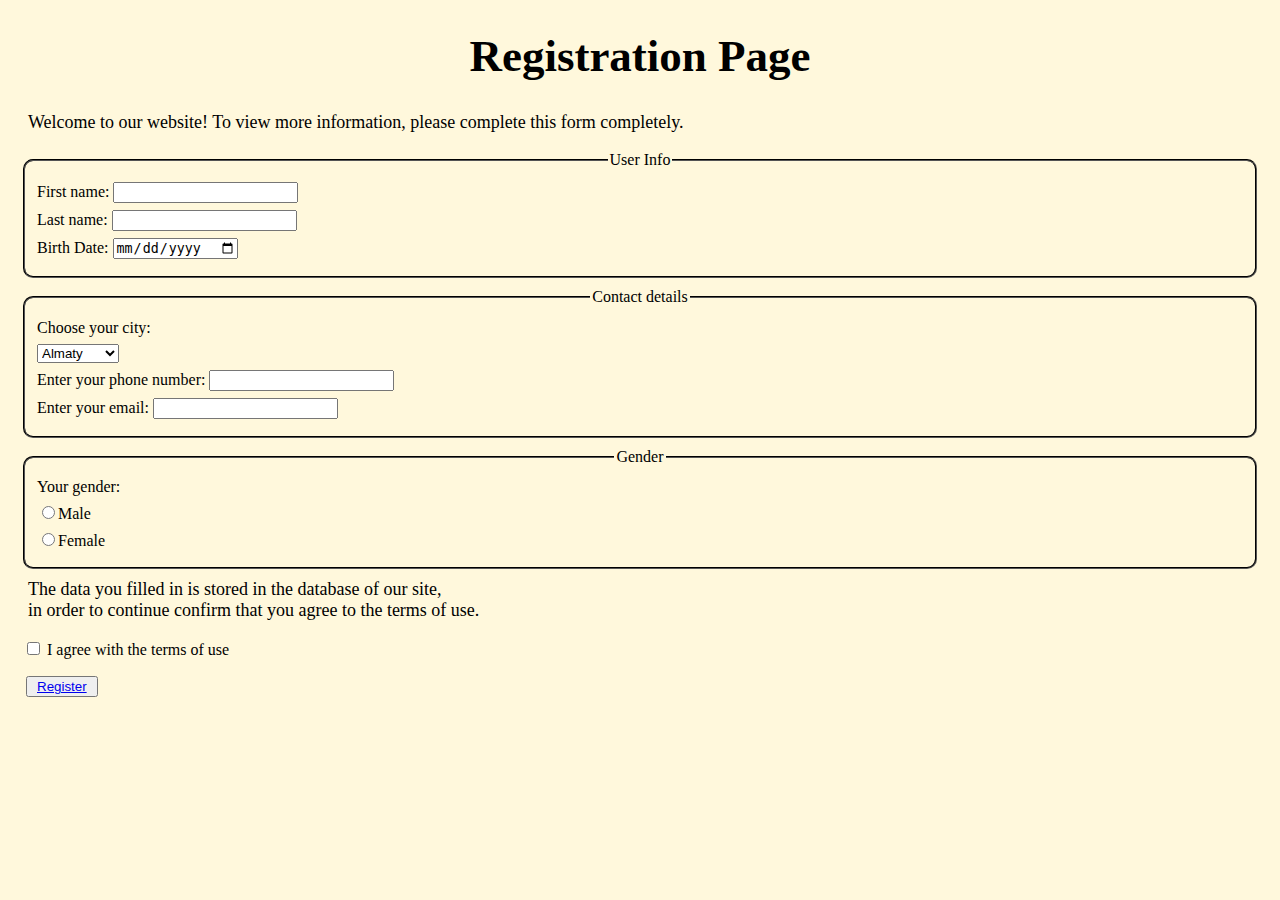
<file: HW3/index.html>
<!DOCTYPE html>
    <html lang="en">
    <head>
        <meta charset="UTF-8">
        <meta http-equiv="X-UA-Compatible" content="IE=edge">
        <meta name="viewport" content="width=device-width, initial-scale=1.0">
        <title>Registration Page</title>
        <style>
            h1 {
                text-align: center;
                font-size: 45px;
                font-family: 'Times New Roman', Times, serif;
            }
            body {
               background-color: cornsilk;
            }
            p {
                font-size: 18px;
                text-align: left;
                margin-top: 10px;
                margin-left: 20px;

            }
            fieldset {
                font-size: 16px;
                margin-left: 15px;
                margin-right: 15px;
                margin-bottom: 10px;
                text-align: center;
                background-color: cornsilk;
                border-radius: 10px;
                border-color: black;
            }
            label, select {
                text-align: left;
                margin-top: 7px;
                margin-bottom: 7px;
                display:block;
            }

            button {
                margin-left: 18px;
                margin-top: 10px;
                padding-left: 9px;
                padding-right: 9px;
            }
            .agree {
                margin-left: 15px;
            }
            .login:hover{
                color: crimson;
            }
        </style>
    </head>
    <body>
        <h1>
            Registration Page
        </h1>
        <p>
            Welcome to our website! To view more information, please complete this form completely. 
        </p>
        <form>
            <fieldset>
                <legend>User Info</legend>
                <label for="firstname">First name: <input type="text" id="firstname" name="firstname"></label>
                <label for="lastname">Last name: <input type="text" id="lastname" name="lastname"></label>
                <label for="birthday">Birth Date: <input type="date" id="birthday" name="birthday"></label>
            </fieldset>
            <fieldset>    
                <legend>Contact details</legend>
                <label for="city">Choose your city: </label>
                <select name="city", id="city">
                    <option value="Almaty">Almaty</option>
                    <option value="Astana">Astana</option>
                    <option value="Shymkent">Shymkent</option>
                    <option value="Pavlodar">Pavlodar</option>
                    <option value="Aktau">Aktau</option>
                    <option value="Qostanay">Qostanay</option>
                </select>
                <label for="phone">Enter your phone number: <input type="tel" id="phone" name="phone"></label>
                <label for="email">Enter your email: <input type="email" id="email" name="email"></label>
            </fieldset>
            <fieldset>
                <legend>Gender</legend>
                <label for="gender">Your gender:</label>
                <label for="male"><input type="radio" id="male" name="gender">Male</label>
                <label for="female"><input type="radio" id="female" name="gender">Female</label>
            </fieldset>
            <p>   The data you filled in is stored in the database of our site, 
            <br>  in order to continue confirm that you agree to the terms of use.</p>
            <label class="agree" for="agree"><input type="checkbox" id="agree" name="agree"> I agree with the terms of use</label>
            <button type="submit"><a href="login.html" class="login">Register</a></button>
        </form>
    </body>
    </html>
</file>
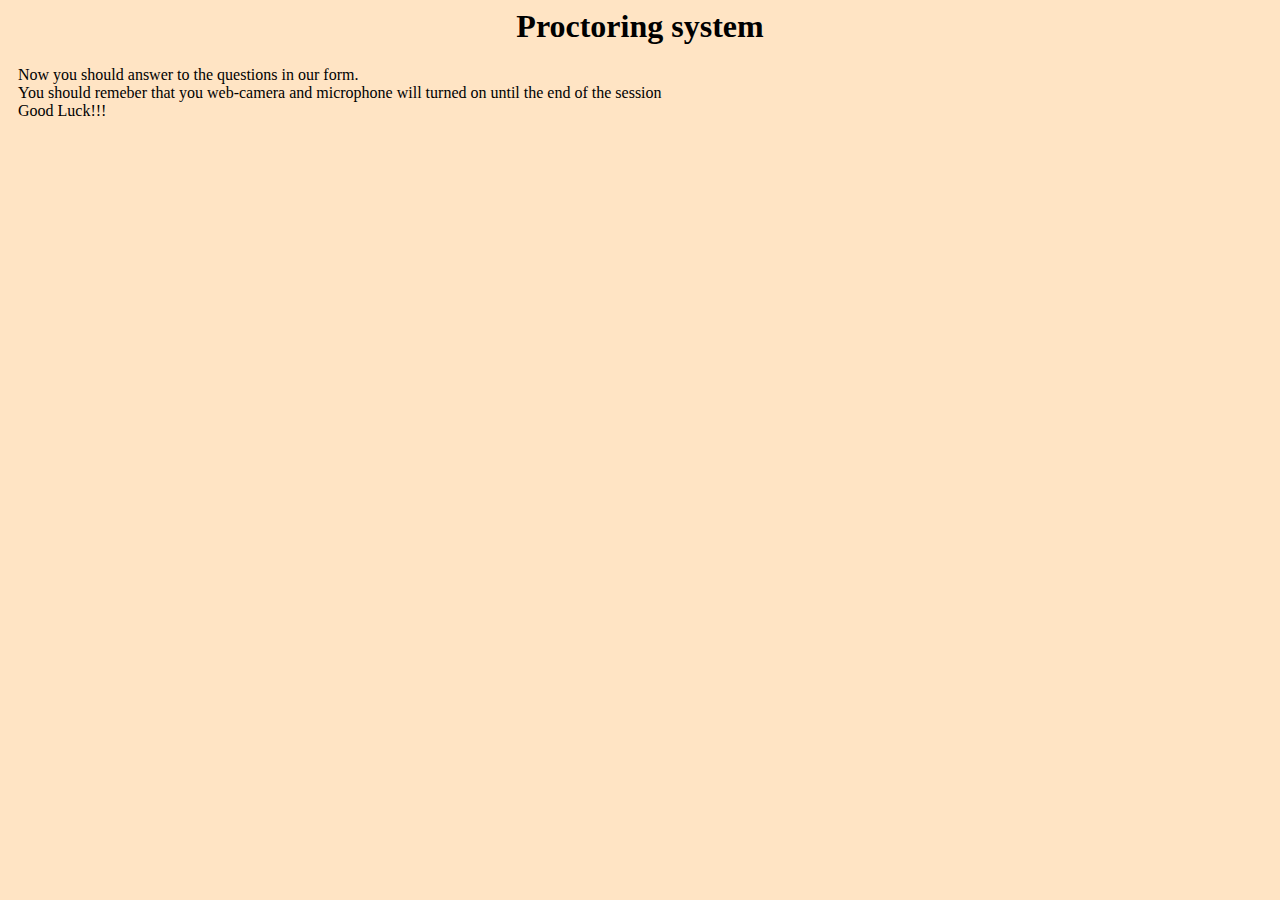
<file: HW6/index.html>
<!DOCTYPE html>
<html lang="en">
<head>
    <meta charset="UTF-8">
    <meta http-equiv="X-UA-Compatible" content="IE=edge">
    <meta name="viewport" content="width=device-width, initial-scale=1.0">
    <title>FaceDetector and FileUpload</title>
    <link rel="stylesheet" href="index.css">
</head>
<body>
    <h1>Proctoring system</h1>
    <p>Now you should answer to the questions in our form.<br>
    You should remeber that you web-camera and microphone will turned on until the end of the session<br>
    Good Luck!!! </p>
    <div>
        <video class="webcamera"></video>
        <canvas class="user-video"></canvas>
        <canvas class="blur-effect"></canvas>
    </div>
    
    <script src="blur_effect.js"></script>
</body>
</html>
</file>
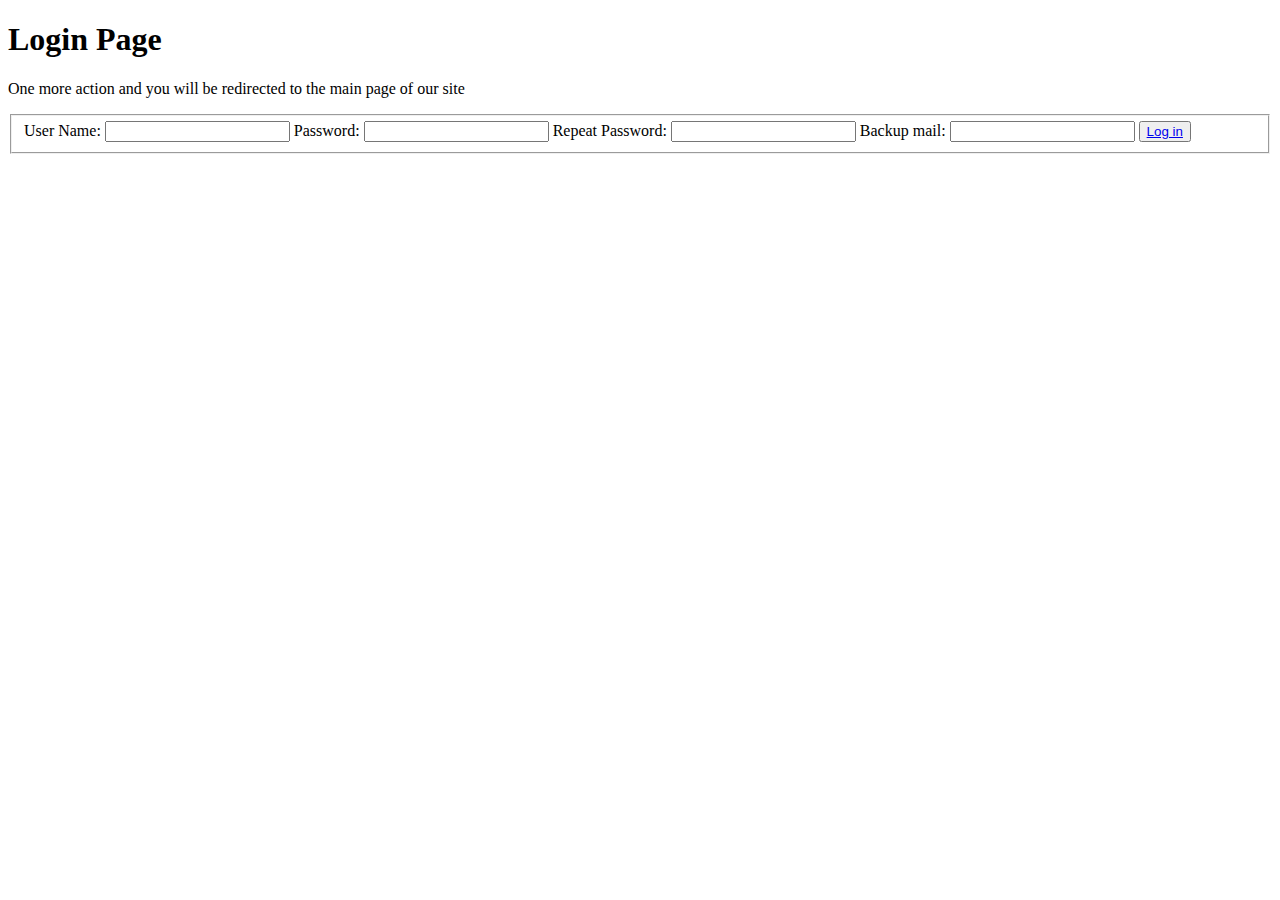
<file: HW2/login.html>
<!DOCTYPE html>
<html lang="en">
<head>
    <meta charset="UTF-8">
    <meta http-equiv="X-UA-Compatible" content="IE=edge">
    <meta name="viewport" content="width=device-width, initial-scale=1.0">
    <title>Login</title>
</head>
<body>
    <h1>Login Page</h1>
    <p> One more action and you will be redirected to the main page of our site </p>
    <form>
        <fieldset>
            <label for="username">User Name: <input type="text" id="username" name="username"></label>
            <label for="password">Password: <input type="password" id="password" name="password"></label>
            <label for="repeat">Repeat Password: <input type="password" id="repeat" name="repeat"></label>
            <label for="backup">Backup mail: <input type="email" id="backup" name="backup"></label>
            <button type="submit"><a href="mainpage.html">Log in</a></button>
        </fieldset>
    </form>
</body>
</html>
</file>
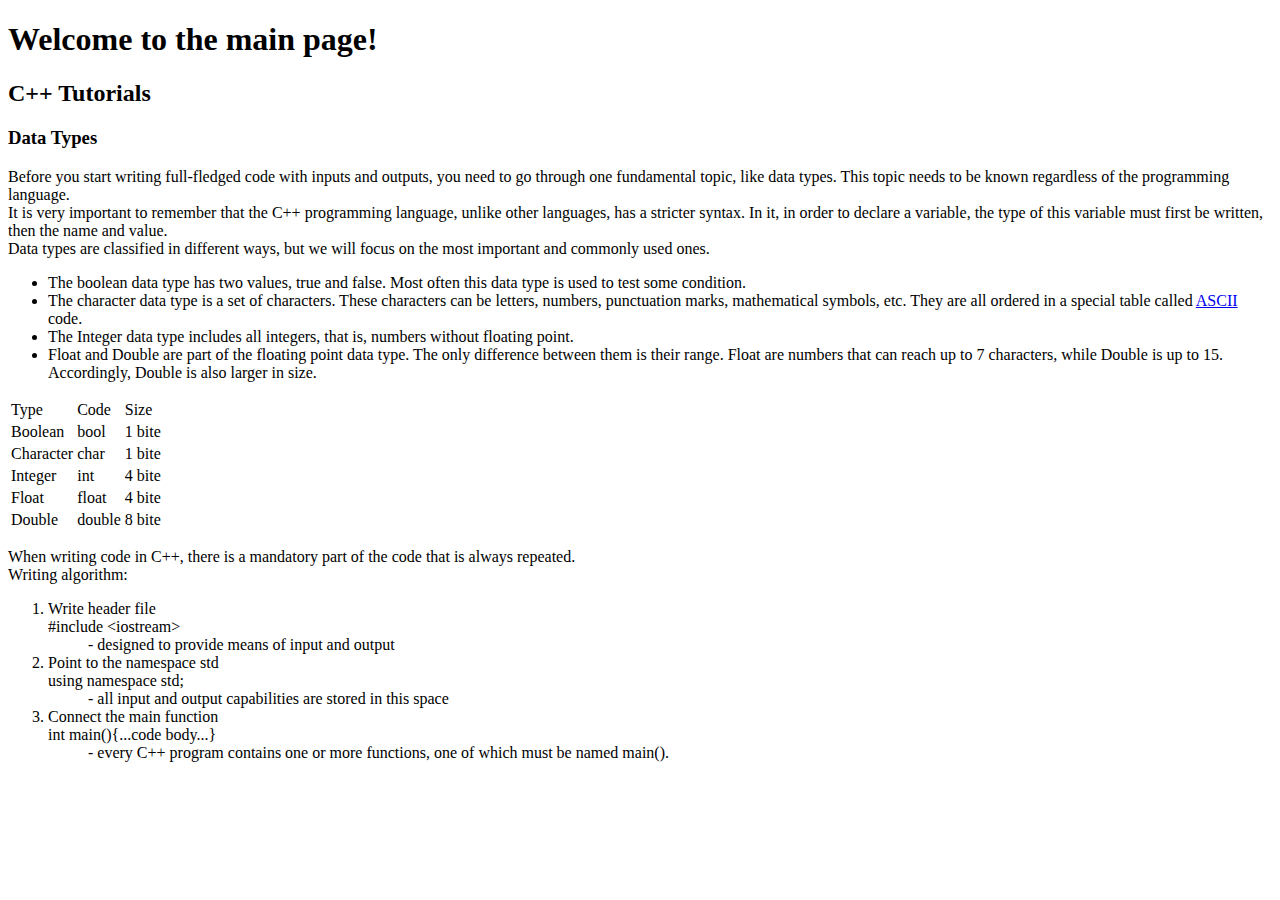
<file: HW2/mainpage.html>
<!DOCTYPE html>
<html lang="en">
<head>
    <meta charset="UTF-8">
    <meta http-equiv="X-UA-Compatible" content="IE=edge">
    <meta name="viewport" content="width=device-width, initial-scale=1.0">
    <title>Document</title>
</head>
<body>
    <h1>Welcome to the main page! </h1>
    <h2>C++ Tutorials</h2>
    <h3>Data Types</h3>
    <p>Before you start writing full-fledged code with inputs and outputs, you need to go through one fundamental topic, like data types. 
        This topic needs to be known regardless of the programming language.
        <br> It is very important to remember that the C++ programming language, unlike other languages, has a stricter syntax. 
        In it, in order to declare a variable, the type of this variable must first be written, then the name and value.
        <br> Data types are classified in different ways, but we will focus on the most important and commonly used ones.</p>
    <p>
        <ul>
            <li>The boolean data type has two values, true and false. Most often this data type is used to test some condition.</li>
            <li>The character data type is a set of characters. These characters can be letters, numbers, punctuation marks, mathematical symbols, etc.
            They are all ordered in a special table called <a href="https://en.cppreference.com/w/cpp/language/ascii" target="_blank">ASCII</a> code.</li>
            <li>The Integer data type includes all integers, that is, numbers without floating point.</li>
            <li>Float and Double are part of the floating point data type. The only difference between them is their range. Float are numbers that can reach up to 7 characters, while Double is up to 15. 
            Accordingly, Double is also larger in size.</li>
        </ul>
    </p>
    <table>
        <thead>
            <tr>
                <td>Type</td>
                <td>Code</td>
                <td>Size</td>
            </tr>
        </thead>

        <tbody>
            <tr>
                <td>Boolean</td>
                <td>bool</td>
                <td>1 bite</td>
            </tr>
            <tr>
                <td>Character</td>
                <td>char</td>
                <td>1 bite</td>
            </tr>
            <tr>
                <td>Integer</td>
                <td>int</td>
                <td>4 bite</td>
            </tr>
            <tr>
                <td>Float</td>
                <td>float</td>
                <td>4 bite</td>
            </tr>
            <tr>
                <td>Double</td>
                <td>double</td>
                <td>8 bite</td>
            </tr>
        </tbody>
    </table>
    <p>
        When writing code in C++, there is a mandatory part of the code that is always repeated. 
        <br>Writing algorithm:
        <ol>
            <dl>
                <li>Write header file</li>
                <dt>#include &ltiostream&gt </dt>
                <dd>- designed to provide means of input and output</dd>
            </dl>
            <dl>
                <li>Point to the namespace std</li>
                <dt>using namespace std;</dt>
                <dd>- all input and output capabilities are stored in this space</dd>
            </dl>
            <dl>
                <li>Сonnect the main function</li>
                <dt>int main(){...code body...}</dt>
                <dd>- every C++ program contains one or more functions, one of which must be named main().</dd>
            </dl>
        </ol>
    </p>
</body>
</html>
</file>
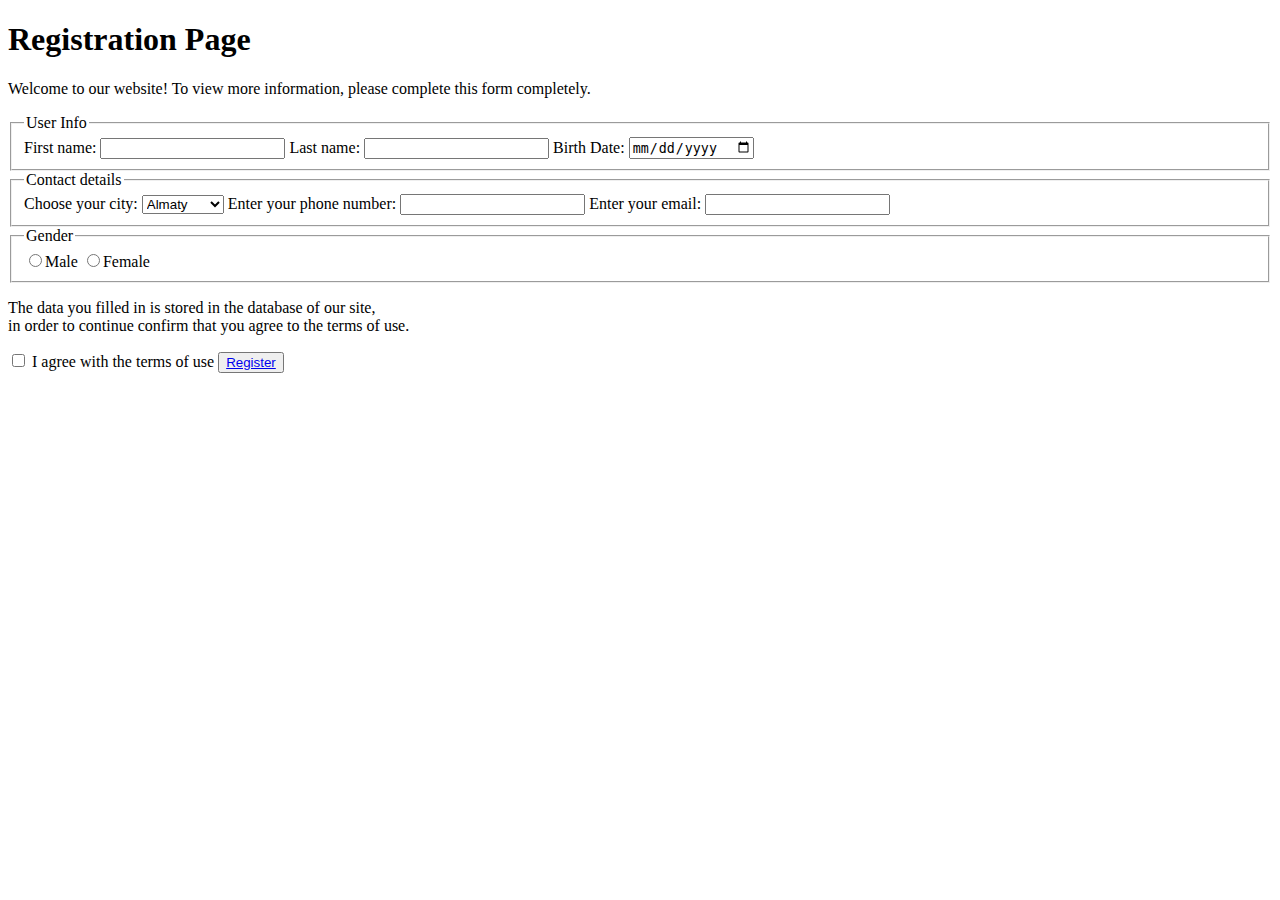
<file: HW2/registration.html>
<!DOCTYPE html>
    <html lang="en">
    <head>
        <meta charset="UTF-8">
        <meta http-equiv="X-UA-Compatible" content="IE=edge">
        <meta name="viewport" content="width=device-width, initial-scale=1.0">
        <title>Registration Page</title>
    </head>
    <body>
        <h1>
            Registration Page
        </h1>
        <p>
            Welcome to our website! To view more information, please complete this form completely. 
        </p>
        <form>
            <fieldset>
                <legend>User Info</legend>
                <label for="firstname">First name: <input type="text" id="firstname" name="firstname"></label>
                <label for="lastname">Last name: <input type="text" id="lastname" name="lastname"></label>
                <label for="birthday">Birth Date: <input type="date" id="birthday" name="birthday"></label>
            </fieldset>
            <fieldset>    
                <legend>Contact details</legend>
                <label for="city">Choose your city: </label>
                <select name="city", id="city">
                    <option value="Almaty">Almaty</option>
                    <option value="Astana">Astana</option>
                    <option value="Shymkent">Shymkent</option>
                    <option value="Pavlodar">Pavlodar</option>
                    <option value="Aktau">Aktau</option>
                    <option value="Qostanay">Qostanay</option>
                </select>
                <label for="phone">Enter your phone number: <input type="tel" id="phone" name="phone"></label>
                <label for="email">Enter your email: <input type="email" id="email" name="email"></label>
            </fieldset>
            <fieldset>
                <legend>Gender</legend>
                <label for="male"><input type="radio" id="male" name="gender">Male</label>
                <label for="female"><input type="radio" id="female" name="gender">Female</label>
            </fieldset>
            <p>   The data you filled in is stored in the database of our site, 
            <br>  in order to continue confirm that you agree to the terms of use.</p>
            <label for="agree"><input type="checkbox" id="agree" name="agree"> I agree with the terms of use</label>
            <button type="submit"><a href="login.html">Register</a></button>
        </form>
    </body>
    </html>
</file>
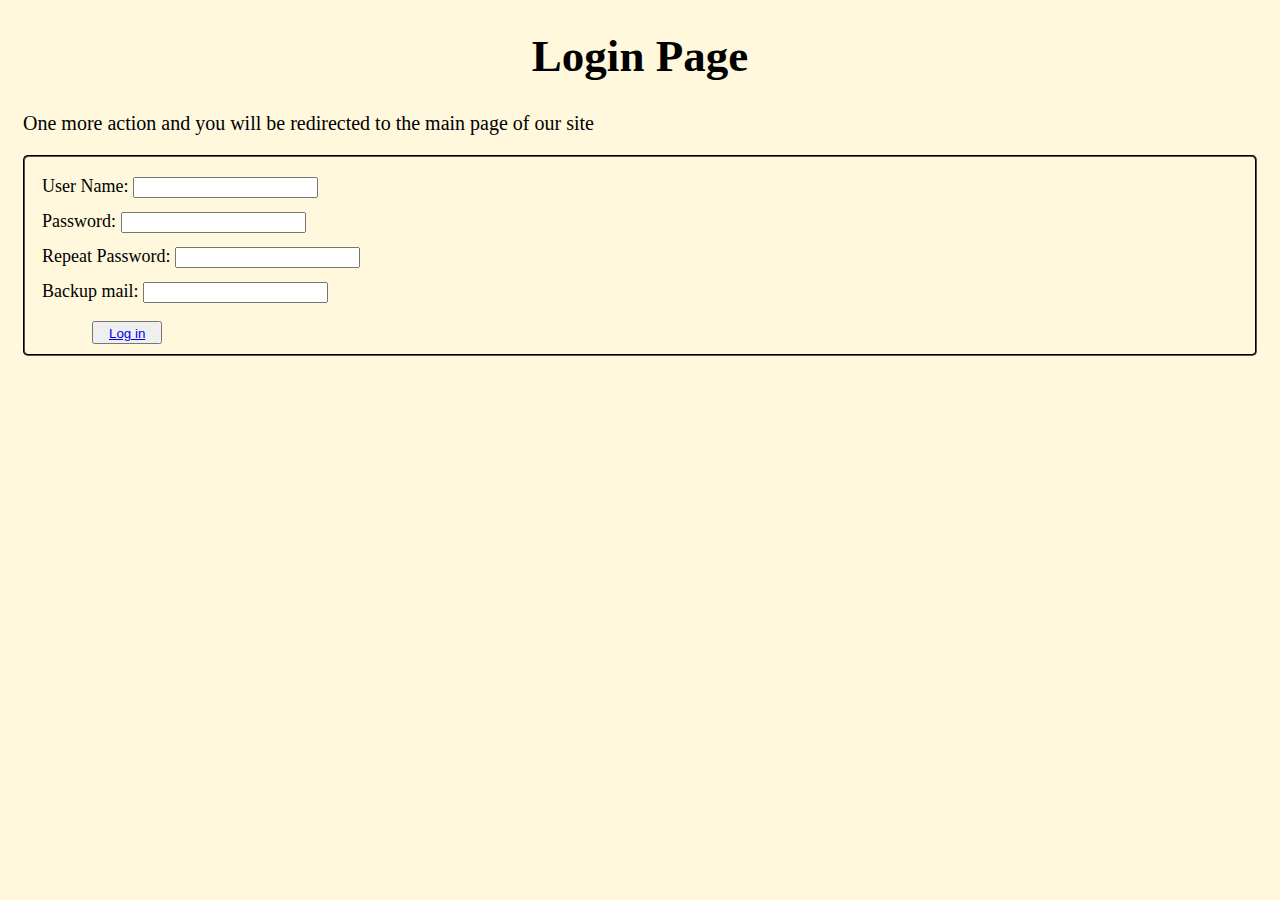
<file: HW3/login.html>
<!DOCTYPE html>
<html lang="en">
<head>
    <meta charset="UTF-8">
    <meta http-equiv="X-UA-Compatible" content="IE=edge">
    <meta name="viewport" content="width=device-width, initial-scale=1.0">
    <title>Login</title>
    <style>
        body{
            background-color: cornsilk;
        }
        fieldset {
                margin-left: 15px;
                margin-right: 15px;
                margin-bottom: 10px;
                border-radius: 5px;
                border-color: black;
            }
        label {
            font-size: 18px;
            display: block;
            margin-bottom: 8px;
            margin-top: 8px;
            padding-left: 5px;
            padding-top: 5px;
        }
        p {
            font-size: 20px;
            margin-left: 15px;
        }
        button{
            margin-top: 10px;
            margin-left: 55px;
            padding-left: 15px;
            padding-right: 15px;
            padding-top: 3px;
        }
        .main:hover{
            color: crimson;
        }
    </style>
</head>
<body>
    <h1 style="font-size: 45px;
            text-align: center;">
            Login Page</h1>
    <p> One more action and you will be redirected to the main page of our site </p>
    <form>
        <fieldset>
            <label for="username">User Name: <input type="text" id="username" name="username"></label>
            <label for="password">Password: <input type="password" id="password" name="password"></label>
            <label for="repeat">Repeat Password: <input type="password" id="repeat" name="repeat"></label>
            <label for="backup">Backup mail: <input type="email" id="backup" name="backup"></label>
            <button type="submit"><a href="menu.html" class="main">Log in</a></button>
        </fieldset>
    </form>
</body>
</html>
</file>
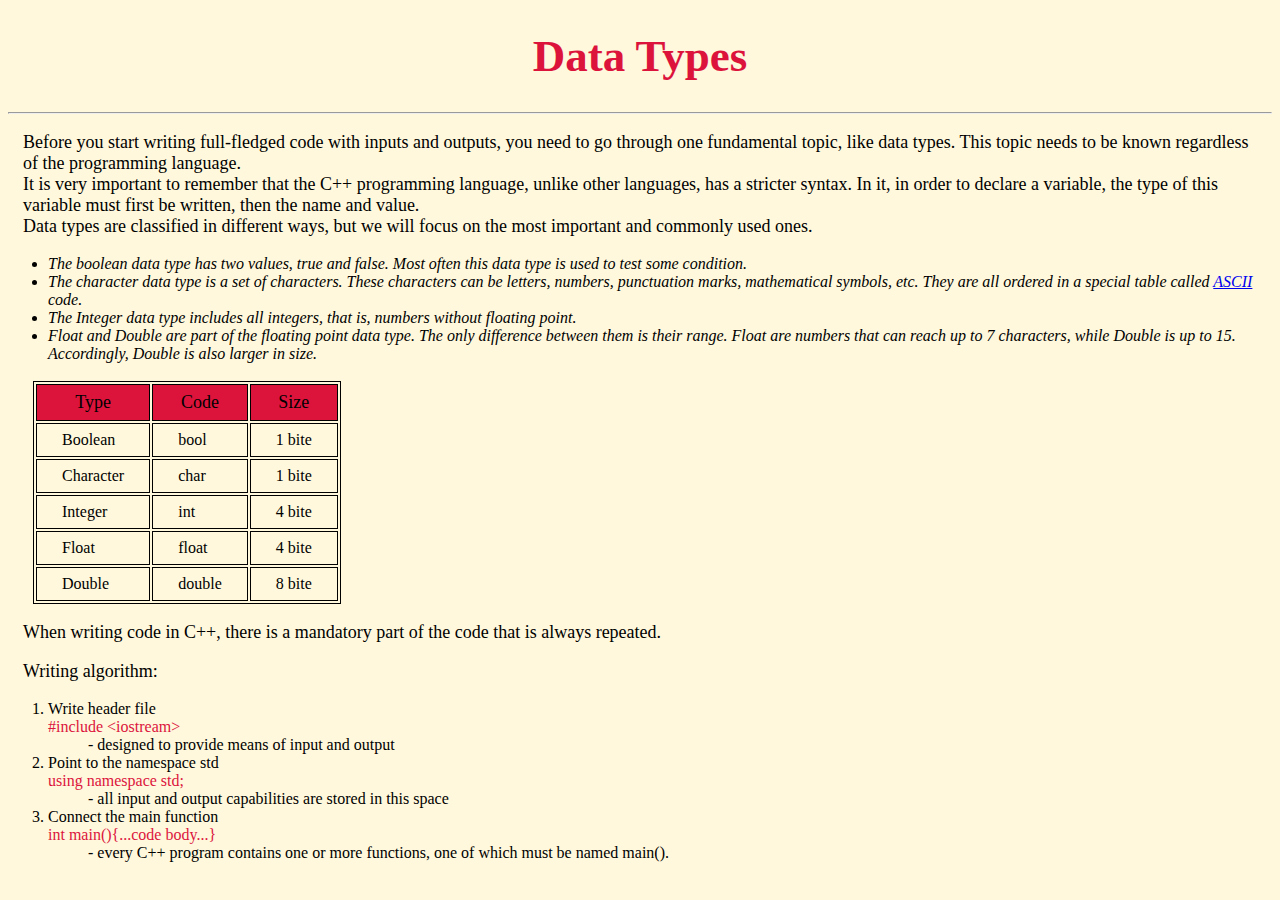
<file: HW3/main.html>
<!DOCTYPE html>
<html lang="en">
<head>
    <meta charset="UTF-8">
    <meta http-equiv="X-UA-Compatible" content="IE=edge">
    <meta name="viewport" content="width=device-width, initial-scale=1.0">
    <title>DataType</title>
    <link rel="stylesheet" href="main.css">
</head>
<body>
    <h1>Data Types</h1>
    <hr>
    <p>Before you start writing full-fledged code with inputs and outputs, you need to go through one fundamental topic, like data types. 
        This topic needs to be known regardless of the programming language.
        <br> It is very important to remember that the C++ programming language, unlike other languages, has a stricter syntax. 
        In it, in order to declare a variable, the type of this variable must first be written, then the name and value.
        <br> Data types are classified in different ways, but we will focus on the most important and commonly used ones.</p>
    <section>
        <p>
            <ul>
                <li>The boolean data type has two values, true and false. Most often this data type is used to test some condition.</li>
                <li>The character data type is a set of characters. These characters can be letters, numbers, punctuation marks, mathematical symbols, etc.
                They are all ordered in a special table called <a href="https://en.cppreference.com/w/cpp/language/ascii" target="_blank" class="ascii">ASCII</a> code.</li>
                <li>The Integer data type includes all integers, that is, numbers without floating point.</li>
                <li>Float and Double are part of the floating point data type. The only difference between them is their range. Float are numbers that can reach up to 7 characters, while Double is up to 15. 
                Accordingly, Double is also larger in size.</li>
            </ul>
        </p>
    </section>
    <table>
        <thead>
            <tr>
                <td>Type</td>
                <td>Code</td>
                <td>Size</td>
            </tr>
        </thead>
        <tbody>
            <tr>
                <td>Boolean</td>
                <td>bool</td>
                <td>1 bite</td>
            </tr>
            <tr>
                <td>Character</td>
                <td>char</td>
                <td>1 bite</td>
            </tr>
            <tr>
                <td>Integer</td>
                <td>int</td>
                <td>4 bite</td>
            </tr>
            <tr>
                <td>Float</td>
                <td>float</td>
                <td>4 bite</td>
            </tr>
            <tr>
                <td>Double</td>
                <td>double</td>
                <td>8 bite</td>
            </tr>
        </tbody>
    </table>
    <p>
        When writing code in C++, there is a mandatory part of the code that is always repeated. 
    </p>
    <p>
        Writing algorithm:
        <ol>
            <dl>
                <li>Write header file</li>
                <dt>#include &ltiostream&gt </dt>
                <dd>- designed to provide means of input and output</dd>
            </dl>
            <dl>
                <li>Point to the namespace std</li>
                <dt>using namespace std;</dt>
                <dd>- all input and output capabilities are stored in this space</dd>
            </dl>
            <dl>
                <li>Сonnect the main function</li>
                <dt>int main(){...code body...}</dt>
                <dd>- every C++ program contains one or more functions, one of which must be named main().</dd>
            </dl>
        </ol>
    </p>
</body>
</html>
</file>
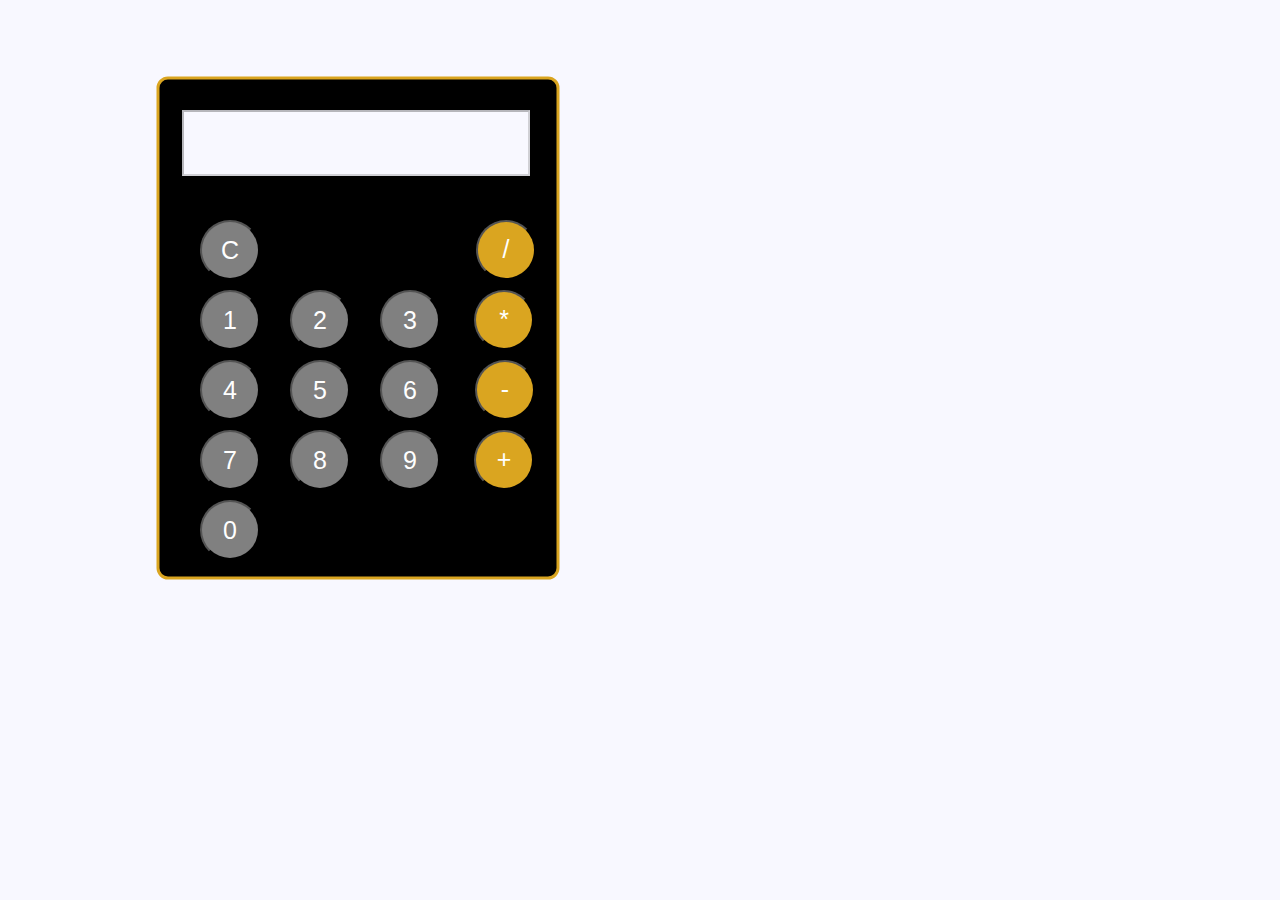
<file: HW5/calculator.html>
<!DOCTYPE html>
<html lang="en">
<head>
    <meta charset="UTF-8">
    <meta http-equiv="X-UA-Compatible" content="IE=edge">
    <meta name="viewport" content="width=device-width, initial-scale=1.0">
    <title>Online Calculator</title>
    <link rel="stylesheet" href="calculator.css">
</head>
<body>
    <svg width="620px" height="700px">
        <rect width="400px" height="500px" x="150px" y="70px" rx="10px" ry="10px"
        style="fill: black; stroke-width:3; stroke:goldenrod"/>
    </svg>
    <input class="display" type="text" id="result" disabled/>
    <button type="button" id="plus" value="+" onclick="display('+')">+</button>
    <button type="button" id="minus" value="-" onclick="display('-')">-</button>
    <button type="button" id="multi" value="*" onclick="display('*')">*</button>
    <button type="button" id="division" value="/" onclick="display('/')">/</button>
    <button type="button" id="equal" value="=" onclick="calculate()">=</button>
    <button type="button" class="num num1" value="1" onclick="display('1')">1</button>
    <button type="button" class="num num2" value="2" onclick="display('2')">2</button>
    <button type="button" class="num num3" value="3" onclick="display('3')">3</button>
    <button type="button" class="num num4" value="4" onclick="display('4')">4</button>
    <button type="button" class="num num5" value="5" onclick="display('5')">5</button>
    <button type="button" class="num num6" value="6" onclick="display('6')">6</button>
    <button type="button" class="num num7" value="7" onclick="display('7')">7</button>
    <button type="button" class="num num8" value="8" onclick="display('8')">8</button>
    <button type="button" class="num num9" value="9" onclick="display('9')">9</button>
    <button type="button" class="num num0" value="0" onclick="display('0')">0</button>
    <button type="button" class="clear" value="C" onclick="clearScreen()">C</button>
    <script type="text/javascript" src="calculator.js"></script>
</body>
</html>
</file>
<file: HW6/index.css>
body {
    background-color: bisque;
}
h1{
    color: black;
    text-align: center;
    font-family: Georgia, 'Times New Roman', Times, serif;
    margin-top: 5px;
}
p{
    text-align: left;
    margin-left: 10px;
}
.webcamera{
    border: 1px;
    margin-top: 400px;
    position: fixed;
}
</file>
<file: HW3/main.css>
body {
    background-color: cornsilk;
}
h1{
    color: crimson;
    font-size: 45px;
    text-align: center;
}
p {
    font-size: 18px;
    margin-left: 15px;
    margin-right: 15px;
}
ul {
    color: black;
    font-size: 16px ;
}
ol { 
    font-size: 16px;
}
table {
    margin-left: 25px;
    border: 1px solid;
}
td {
    border: 1px solid;
    padding-left: 25px;
    padding-right: 25px;
    padding-top: 7px;
    padding-bottom: 7px;
}
thead {
    background-color: crimson;
    font-size: 18px;
    text-align: center;
}
dt {
    color: crimson;
}
section > ul {
    font-style: italic;
}

.ascii:hover{
    color: crimson;
}
</file>
<file: HW5/calculator.css>
body {
    background-color:ghostwhite;
}
.display{
    width:340px;
    height: 60px;
    position: relative;
    top:-550px;
    left:-450px;
    background-color: ghostwhite;
}
#division{
    width: 60px;
    height: 60px;
    background-color:goldenrod ;
    color: white;
    border-radius: 50px;
    font-size: 25px;
    position: relative;
    right:700px;
    top: -450px
}
#division:hover{
    color: goldenrod;
    background-color: white;
}
/*--------------------------------------------*/
#multi{
    width: 60px;
    height: 60px;
    background-color:goldenrod ;
    color: white;
    border-radius: 50px;
    font-size: 25px;
    position: relative;
    right:638px;
    top: -380px
}
#multi:hover{
    color: goldenrod;
    background-color: white;
}
/*-------------------------------------*/
#minus{
    width: 60px;
    height: 60px;
    background-color:goldenrod ;
    color: white;
    border-radius: 50px;
    font-size: 25px;
    position: relative;
    right: 573px;
    top: -310px
}
#minus:hover{
    color: goldenrod;
    background-color: white;
}
/*------------------------------*/
#plus{
    width: 60px;
    height: 60px;
    background-color:goldenrod ;
    color: white;
    border-radius: 50px;
    font-size: 25px;
    position: relative;
    right: 510px;
    top: -240px
}
#plus:hover{
    color: goldenrod;
    background-color: white;
}
/*-----------------------------------------*/
#equal{
    width: 60px;
    height: 60px;
    background-color:goldenrod ;
    color: white;
    border-radius: 50px;
    font-size: 25px;
    position: relative;
    left: -767px;
    top: -170px
}
#equal:hover{
    color: goldenrod;
    background-color: white;
}
.display{
    font-size: 45px;
}
.clear{
    width: 60px;
    height: 60px;
    background-color:gray ;
    color: white;
    border-radius: 50px;
    font-size: 25px;
    position: absolute;
    top:220px;
    left:200px;
}
.clear:hover{
    color: white;
    background-color: rgb(105, 104, 104);
}
.num {
    width: 60px;
    height: 60px;
    background-color:gray ;
    color: white;
    border-radius: 50px;
    font-size: 25px;
}
.num:hover{
    color: white;
    background-color: rgb(105, 104, 104);
}
.num1{
    position:absolute;
    left: 200px;
    top: 290px;
}
.num2{
    position:absolute;
    left: 290px;
    top: 290px;
}
.num3{
    position:absolute;
    left: 380px;
    top: 290px;
}
.num4{
    position:absolute;
    left: 200px;
    top: 360px;
}
.num5{
    position:absolute;
    left: 290px;
    top: 360px;
}
.num6{
    position:absolute;
    left: 380px;
    top: 360px;
}
.num7{
    position:absolute;
    left: 200px;
    top: 430px;
}
.num8{
    position:absolute;
    left: 290px;
    top: 430px;
}
.num9{
    position:absolute;
    left: 380px;
    top: 430px;
}
.num0{
    position:absolute;
    left: 200px;
    top: 500px;
}
</file>
